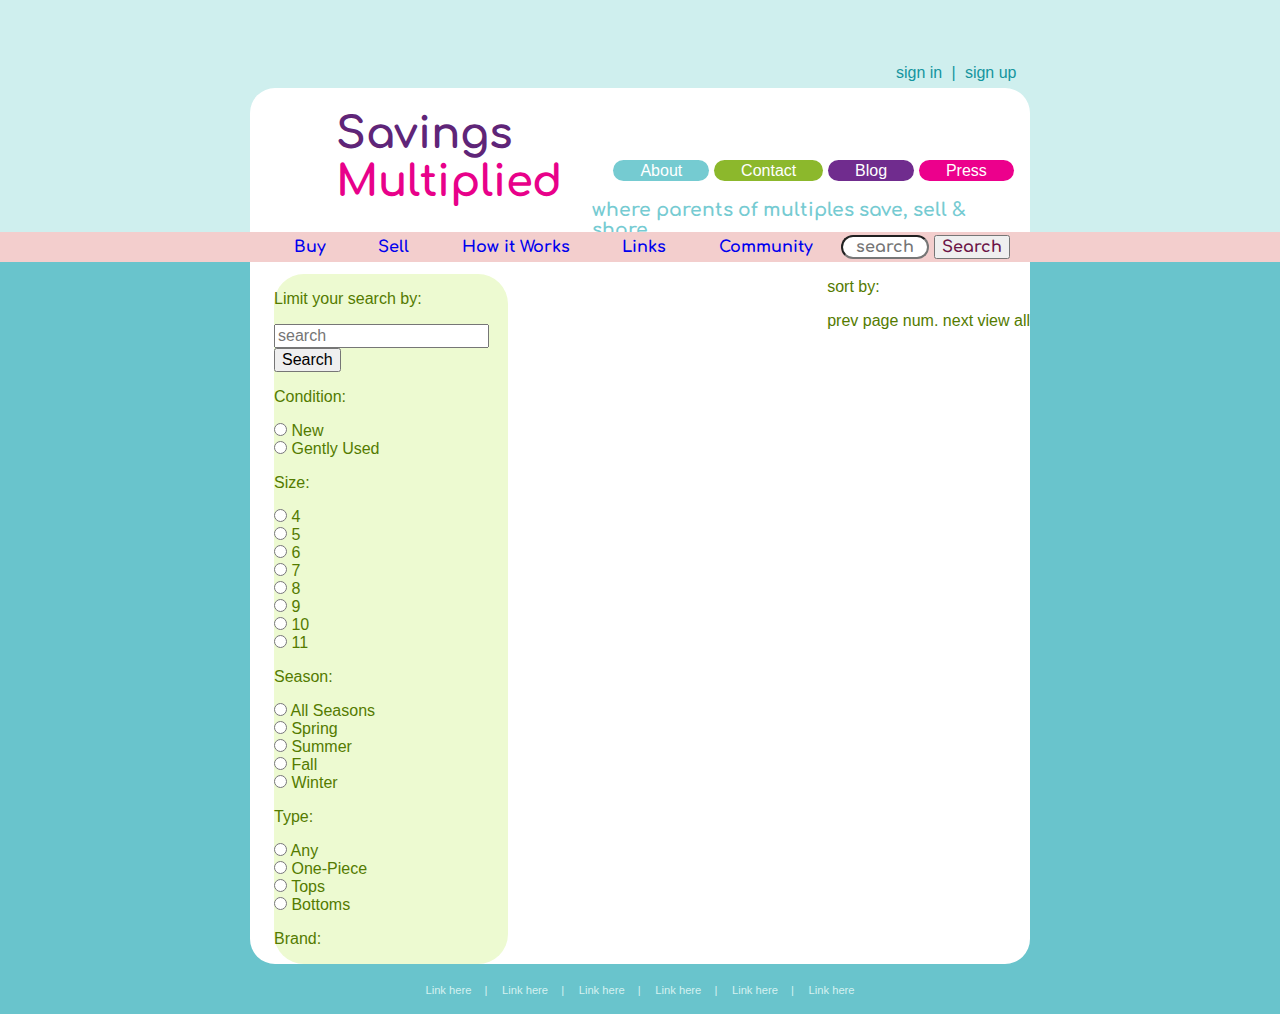
<file: buy.html>
<!DOCTYPE html>
<html>
  <head>
    <title>Leon's SavingsMultiplied</title>
    <link rel="stylesheet" type="text/css" href="styles/normalize.css">
    <link rel="stylesheet" type="text/css" href="styles/buy.css">    
    <meta content="width=device-width, initial-scale=1.0" name="viewport" />
    <meta charset="utf-8" />
    <link href='http://fonts.googleapis.com/css?family=Comfortaa:400,700,300' rel='stylesheet' type='text/css'>
  </head>
  <body>
  <div class="container">
    <header>
        <nav id="sign_in">
          <ul>
            <li><a href="#" class="login">sign in</a></li>
            <li><a href="#">sign up</a></li>
          </ul>
        </nav>
      <section>
        <h1>Savings <span>Multiplied</span></h1>
        <nav id="top_links">
          <ul>
            <li><a href="#">About</a></li>
            <li><a href="#">Contact</a></li>
            <li><a href="#">Blog</a></li>
            <li><a href="#">Press</a></li>
          </ul>
        </nav>
        <h3>where parents of multiples save, sell &amp; share</h3>
      </section>
      <nav id="main">
        <ul>
          <li><a href="#">Buy</a></li>
          <li><a href="#">Sell</a></li>
          <li><a href="#">How it Works</a></li>
          <li><a href="#">Links</a></li>
          <li><a href="#">Community</a></li>
          <li>
            <form action="#" method="GET">
              <label for="search_term"></label>
              <input id="search_term" type="text" placeholder="search">
              <input type="submit" value="Search">
            </form>
          </li>
        </ul>
      </nav>
    </header>
    <section class="buy_middle">
      <div class="buy_left_column">
	      <p>Limit your search by:</p>
	      <form action="#" method="GET">
          <label for="search_buy"></label>
          <input id="search_buy" type="text" placeholder="search">
          <input type="submit" value="Search">
        </form>
	      <p>Condition:</p>
	      <ul id="condition">
	        <li><form><input type="radio" name="condition" value="New"> New</form></li>	  
	        <li><form><input type="radio" name="condition" value="Gently Used"> Gently Used</form></li>
	      </ul>
	      <p>Size:</p>
	      <ul id="size">
	        <li><form><input type="radio" name="size" value="4"> 4</form></li>	  
	        <li><form><input type="radio" name="size" value="5"> 5</form></li>
	        <li><form><input type="radio" name="size" value="6"> 6</form></li>	  
	        <li><form><input type="radio" name="size" value="7"> 7</form></li>	
	        <li><form><input type="radio" name="size" value="8"> 8</form></li>	  
	        <li><form><input type="radio" name="size" value="9"> 9</form></li>	
	        <li><form><input type="radio" name="size" value="10"> 10</form></li>	  
	        <li><form><input type="radio" name="size" value="11"> 11</form></li>			  
	      </ul>
	      <p>Season:</p>
	      <ul id="season">
	        <li><form><input type="radio" name="season" value="All Seasons"> All Seasons</form></li>	  
	        <li><form><input type="radio" name="season" value="Spring"> Spring</form></li>
	        <li><form><input type="radio" name="season" value="Summer"> Summer</form></li>	  
	        <li><form><input type="radio" name="season" value="Fall"> Fall</form></li>	
	        <li><form><input type="radio" name="season" value="Winter"> Winter</form></li>		
	      </ul>
	      <p>Type:</p>
	      <ul id="type">
	        <li><form><input type="radio" name="type" value="Any"> Any</form></li>	  
	        <li><form><input type="radio" name="type" value="One-Piece"> One-Piece</form></li>
	        <li><form><input type="radio" name="type" value="Tops"> Tops</form></li>	  
	        <li><form><input type="radio" name="type" value="Bottoms"> Bottoms</form></li>		
	      </ul>
	      <p>Brand:</p>
      </div>
      
      <div class="buy_right_column">
	       <p>sort by:</p>
	       <ul id="page_jump">
	         <li><a href="#">prev</a></li>
	         <li><a href="#">page num.</a></li>
	         <li><a href="#">next</a></li>
	         <li><a href="#">view all</a></li>
	        </ul>
        <div class="box_wrapper">
          <!-- <div class="container_box"> here -->
        </div>
      </div>
    </section>
    <footer>
      <nav>
        <ul>
          <li><a href="#">Link here</a></li>
          <li><a href="#">Link here</a></li>
          <li><a href="#">Link here</a></li>
          <li><a href="#">Link here</a></li>
          <li><a href="#">Link here</a></li>
          <li><a href="#">Link here</a></li>
        </ul>
      </nav>
    </footer>
    <div class="login-modal hidden">
      <div class="lightbox"></div>
      <div class="login-form">
	<form>
	  <label>Username</label>
	  <input type="text" placeholder="username">
	  <label>Password</label>
	  <input type="password" placeholder="password">
	  <input type="submit" value="Login">
	  <input type="button" value="Cancel">
	</form>
      </div>
    </div>
  </div>
  <script src="scripts/main.js"></script>
  </body>
</html>
</file>
<file: styles/buy.css>
/* Colors
/* Dark Teal #69C4CC */
/* Light Teal: #CFEFEE */

/* Starting Point Styles
========================*/

h1, h2, h3, h4, h5, h6: { margin: 0; }
body { 
  background-color: #69C4CC;
}

ul {
  padding: 0;
}

/* Header Styles 
=================*/

/*
.container {
  max-width: 960px;
  margin: 0 auto;
}
*/

header { 
  background-color: #CFEFEE; 
  padding-top: 1.5em;
  max-width: 100%;
}

header section {
  max-width: 780px;
  margin: 0 auto;
  height: 9em;
  margin-top: 4em;
  border-radius: 25px 25px 0 0;
}

#sign_in ul {
  float: right;
  position: absolute;
  top: 0;
  left: 65%;
  margin: 4em 0 1.5em 4em;
}

#sign_in ul li {
  display: inline-block;
}

#sign_in ul li a {
  text-decoration: none;
  color: rgb(21, 149, 158);
}

#sign_in ul li:nth-child(1):after {
  content: " | ";
  padding: 0 0.3em;
  color: rgb(21, 149, 158);
}

#top_links {
  max-width: 100%;
  margin: 0 auto;
  float: right;
}

#top_links ul {
  list-style-type: none;
  padding-right: 1em;
  margin: 4.5em 0 0 0;
}

#top_links ul li {
  display: inline-block;
  padding: 0.1em 0.7em;
  margin: 0;
}

#top_links ul li a {
  text-decoration: none;
  padding: 0.25em 1em;
  color: #FFFFFF;
  font-size: 1em;
}

#top_links ul li:nth-child(1) {
  background-color: rgb(117, 203, 209);
  border-radius: 25px 25px 25px 25px;
}

#top_links ul li:nth-child(2) {
  background-color: rgb(140, 184, 44);
  border-radius: 25px 25px 25px 25px;
}

#top_links ul li:nth-child(3) {
  background-color: rgb(112, 44, 142);
  border-radius: 25px 25px 25px 25px;
}

#top_links ul li:nth-child(4) {
  background-color: rgb(236, 0, 140);
  border-radius: 25px 25px 25px 25px;
}


h1 {
  float: left;
  margin: 0 0 2em 2em;
  padding: 0.5em 0 0 0;
  color: rgb(95, 37, 120);
  width: 25%;
  font-size: 2.7em;
  font-family: 'Comfortaa', cursive;
}

h1 span {
  color: rgb(232, 1, 138);
}

h3 {
  float: right;
  margin-right: 0.5em;
  width: 55%;
  font-family: 'Comfortaa', cursive;
  font-weight: 700;
  color: rgb(118, 203, 210);
}

nav#main { 
  background-color: #F3CECD; 
  margin: 0 auto;
  padding: 0;
}

nav#main ul {
  text-align: center;
  margin-bottom: 0;
  margin-top: 0;
  padding: 0.2em 0;
}

#main ul li {
  display: inline-block;
  font-family: 'Comfortaa', cursive;
  font-weight: 900;
  color: rgb(107, 20, 70);
}

#main ul li a {
  text-decoration: none;
  padding: 0.5em 0.5em;
  margin: 0 1em;
}

#search_term {
  width: 5em;
  text-align: center;
  border-radius: 18px;
}

/* Middle Styles 
==================*/

section {
  background-color: #FFFFFF;
  border-radius: 0px 0px 25px 25px;
  max-width: 780px;
  margin: 0 auto;
  overflow: hidden;
}
  /* middle: left side */
.buy_left_column {
  float: left;
  max-width: 30%;
  margin: 0.7em 1.5em 0 1.5em;
  border-radius: 30px 30px;
  background-color: rgb(237, 250, 209);
}

.buy_left_column p {
  color: rgb(84, 123, 0);
}

.buy_left_column li {
  list-style: none;
}

.buy_left_column li form {
  text-decoration: none;
  color: rgb(84, 123, 0);
}

  /*middle: right side*/

.buy_right_column {
  max-width: 60%;
  float: right;
}

.buy_right_column p {
  color: rgb(84, 123, 0);
}

.buy_right_column li {
  list-style: none;
  display: inline;
}

.buy_right_column li a {
  text-decoration: none;
  color: rgb(84, 123, 0);
}

.box_wrapper {
  max-width: 100%;
}

.container_box {
  display: inline-block;
  height: 5em;
  width: 5em;
  background-color: rgb(237, 250, 209);
  margin: 1em 1em 1em 0.5em;
}

/* Social Links
================*/

#social {
  padding: 0;
  margin: 1em 1em;
}

#social li {
  display: inline-block;
  padding: 0;
  max-width: 85%;
  margin: 0 auto;
}

#social li a {
  text-decoration: none;
}

#social li a img {
  max-width: 85%;
}


/* Footer Styles 
=================*/

footer {
  margin: 0 auto;
  max-width: 65%;
  text-align: center;
}

footer nav ul li {
  display: inline-block;
}

footer nav ul li a {
  text-decoration: none;
  font-size: 0.7em;
  margin: 0 0.5em;
  color: rgb(213, 241, 240);
}

footer nav ul li:nth-child(-n+5):after {
  content: " | ";
  color: rgb(213, 241, 240);
  font-size: 0.7em;
  padding: 0 0.4em;
}

/* Clearfix
============*/

.section:after {
  content: " ";
  display: table;
  clear: both;
}


/* Responsive Notes */
/* What she used...
@media screen and (max-width: 800px) {
  ul#social li {
    width: 50%;
    margin: 0;
  }
}

Change the image sizes (because they come out of the box fixed).  Change their max
width to be 100%, or something similar.  Also use clears.  May need to just clear odds, especially
on the bottom social links, along with other formatting.
*/

/* Responsive
==============*/

@media screen and (max-width: 800px) {
  .middle {
    margin: 0 2em;
    padding: 0 3em;
  }
  #body_content {
    margin: 0 auto;
    float: none;
  }
  #body_content a {
    margin: 0 auto;
  }
}

/* Modal
=========*/

.lightbox {
  background: #000;
  opacity: .5;
  position: fixed;
  top: 0;
  height: 100%;
  width: 100%;
}

.login-form {
  border: 2px solid red;
  width: 300px;
  margin: 150px 0 0 -150px;
  text-align: center;
  background: #69C4CC;
  position: absolute;
  top: 0;
  left: 50%;
}

.hidden {
  display: none;
}

/* JSON Styling
===============*/
</file>
